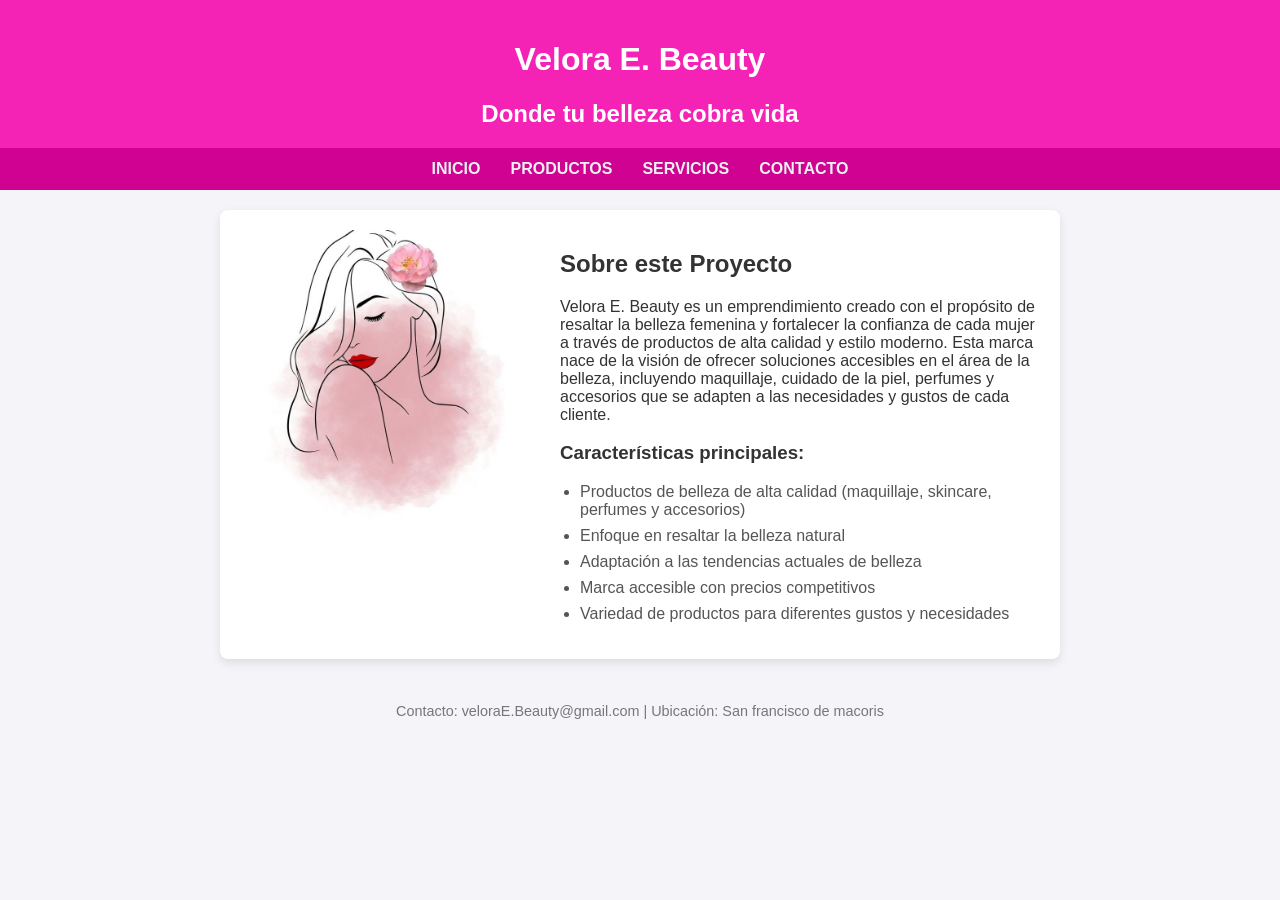
<file: index.html>
<!DOCTYPE html>
<html lang="es">
<head>
<meta charset="UTF-8">
<meta name="viewport" content="width=device-width, initial-scale=1.0">
<title></title>
<link rel="stylesheet" href="style.css">
</head>
<body>
<header>
<h1> Velora E. Beauty</h1>
<h2>Donde tu belleza cobra vida </h2>
<nav class="navbar">
<ul> 
<li><a href="index.html">Inicio</a></li>
<li><a href="productos.html">Productos</a></li>
<li><a href="servicios.html">Servicios</a></li>
<li><a href="contacto.html">Contacto</a></li>

</ul>
</nav>
</header>
<main class="container">
<section class="card-image">
<img src="IMG/para pagina principal.jpg" alt="" width="300px" height="300px">
</section>
<section class="card-content">
<h2>Sobre este Proyecto</h2>
<p>
Velora E. Beauty es un emprendimiento creado con el propósito de resaltar la belleza femenina y fortalecer la confianza de cada mujer a través de productos de alta calidad y estilo moderno.
Esta marca nace de la visión de ofrecer soluciones accesibles en el área de la belleza, incluyendo maquillaje, cuidado de la piel, perfumes y accesorios que se adapten a las necesidades 
y gustos de cada cliente.


</p>
<h3>Características principales:</h3>
<ul class="feature-list">
<li>Productos de belleza de alta calidad (maquillaje, skincare, perfumes y accesorios)</li>
<li> Enfoque en resaltar la belleza natural</li>
<li> Adaptación a las tendencias actuales de belleza</li>
<li> Marca accesible con precios competitivos</li>
<li> Variedad de productos para diferentes gustos y necesidades</li>
</ul>
</section>
</main>
<footer>
<p>Contacto: veloraE.Beauty@gmail.com | Ubicación: San francisco de macoris </p>
</footer>
</body>
</html>
</file>
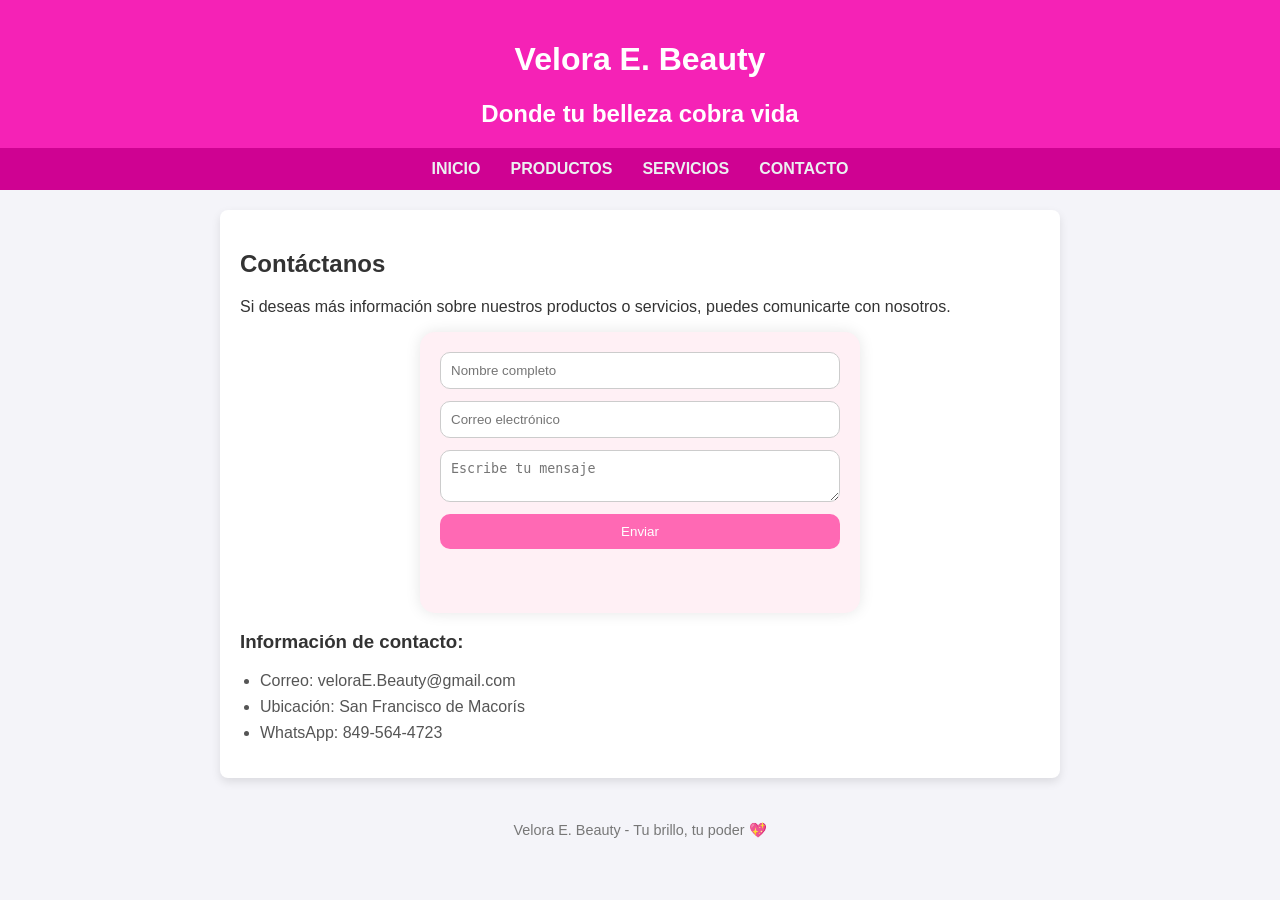
<file: contacto.html>
<!DOCTYPE html>
<html lang="es">
<head>
<meta charset="UTF-8">
<meta name="viewport" content="width=device-width, initial-scale=1.0">
<title>Contacto - Velora E. Beauty</title>
<link rel="stylesheet" href="style.css">
</head>
<body>

<header>
<h1>Velora E. Beauty</h1>
<h2>Donde tu belleza cobra vida</h2>

<nav class="navbar">
<ul>
<li><a href="index.html">Inicio</a></li>
<li><a href="productos.html">Productos</a></li>
<li><a href="servicios.html">Servicios</a></li>
<li><a href="contacto.html">Contacto</a></li>
</ul>
</nav>
</header>

<main class="container">

<section class="card-content">
<h2>Contáctanos</h2>

<p>
Si deseas más información sobre nuestros productos o servicios, puedes comunicarte con nosotros.
</p>

<form class="formulario" id="formulario">

<input type="text" id="nombre" placeholder="Nombre completo">
<input type="email" id="correo" placeholder="Correo electrónico">
<textarea id="mensaje" placeholder="Escribe tu mensaje"></textarea>

<button type="submit">Enviar</button>

<p id="mensajeExito" class="mensaje"></p>

</form>

<h3>Información de contacto:</h3>
<ul class="feature-list">
<li>Correo: veloraE.Beauty@gmail.com</li>
<li>Ubicación: San Francisco de Macorís</li>
<li>WhatsApp: 849-564-4723</li>
</ul>

</section>

</main>

<footer>
<p>Velora E. Beauty - Tu brillo, tu poder 💖</p>
</footer>

<script src="script.js"></script>

</body>
</html>
</file>
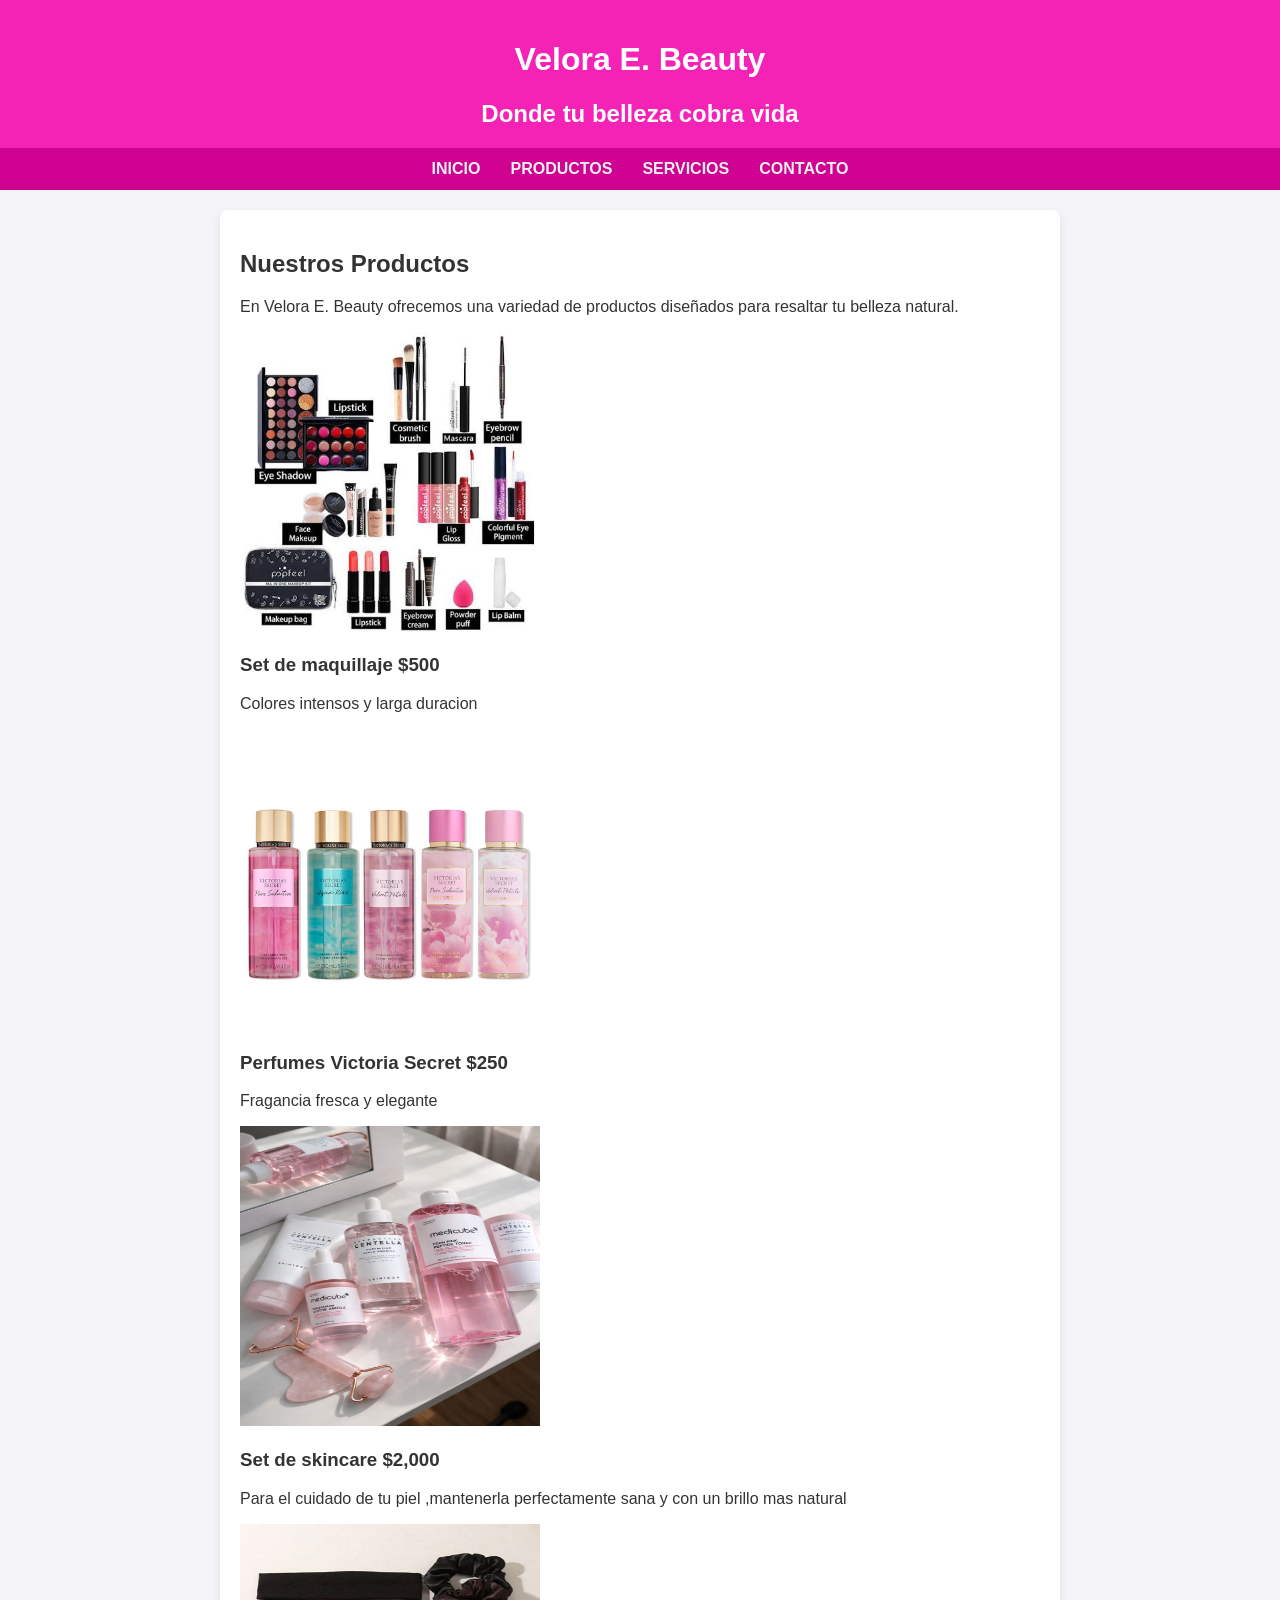
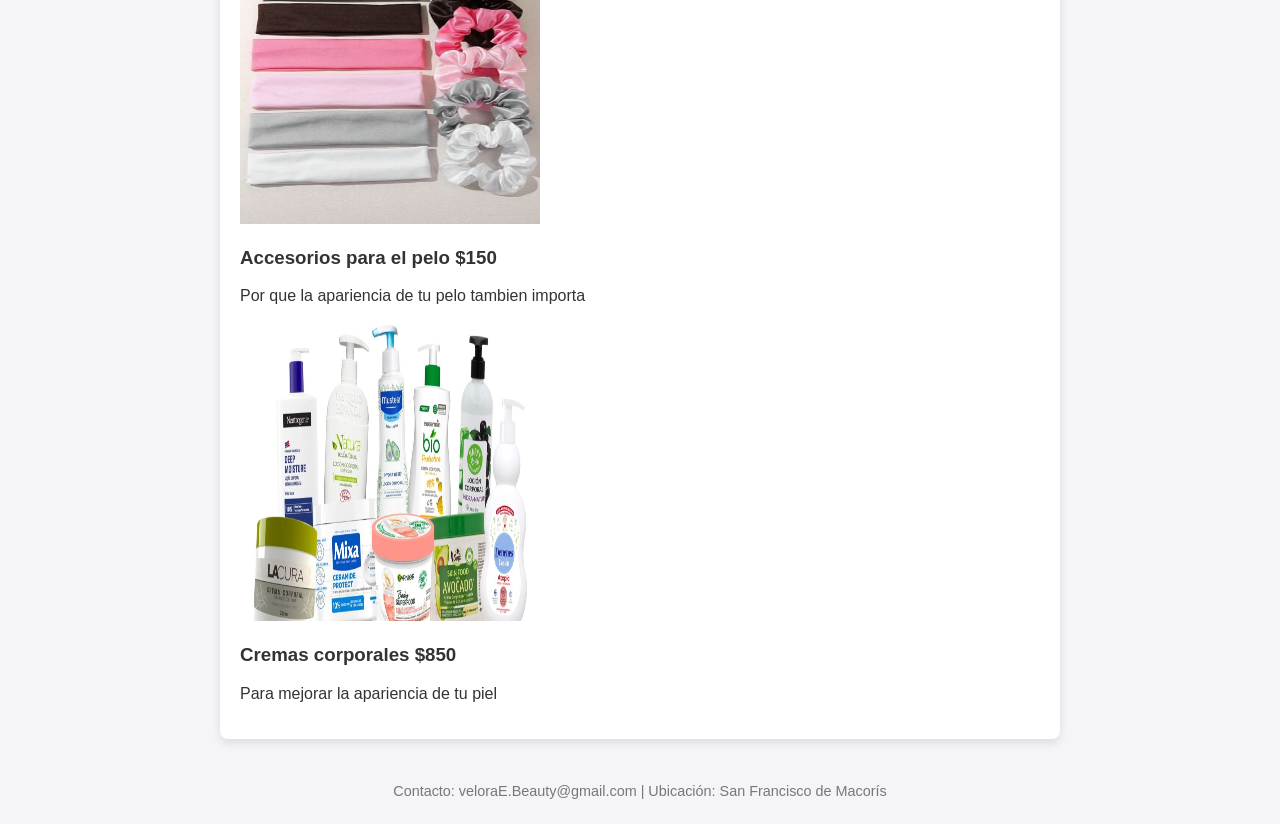
<file: productos.html>
<!DOCTYPE html>
<html lang="es">
<head>
<meta charset="UTF-8">
<meta name="viewport" content="width=device-width, initial-scale=1.0">
<title>Productos - Velora E. Beauty</title>
<link rel="stylesheet" href="style.css">
</head>
<body>

<header>
<h1>Velora E. Beauty</h1>
<h2>Donde tu belleza cobra vida</h2>

<nav class="navbar">
<ul>
<li><a href="index.html">Inicio</a></li>
<li><a href="productos.html">Productos</a></li>
<li><a href="servicios.html">Servicios</a></li>
<li><a href="contacto.html">Contacto</a></li>
</ul>
</nav>
</header>

<main class="container">

<section class="card-content">
<h2>Nuestros Productos</h2>

<p>
En Velora E. Beauty ofrecemos una variedad de productos diseñados para resaltar tu belleza natural.
</p>

<!-- GALERÍA DE PRODUCTOS -->
  <div class="producto">
    <img src="IMG/MAQUILLAJE.jpg" alt="Base"width="300px" height="300px">
    <h3>Set de maquillaje $500 </h3>
    <p>Colores intensos y larga duracion</p>
  </div>

  <div class="producto">
    <img src="IMG/secret 3.jpg" alt="Base" width="300px" height="300px">
    <h3>Perfumes Victoria Secret $250</h3>
    <p>Fragancia fresca y elegante</p>
  </div>

  <div class="producto">
    <img src="IMG/skincare.jpg" alt="Perfume" width="300px" height="300px">
    <h3> Set de skincare $2,000</h3>
    <p>Para el cuidado de tu piel ,mantenerla perfectamente sana y con un brillo mas natural </p>
  </div>

  <div class="producto">
    <img src="IMG/para el pelo.jpg" alt="Base" width="300px" height="300px">
    <h3>Accesorios para el pelo $150 </h3>
    <p>Por que la apariencia de tu pelo tambien importa </p>
  </div>
  <div class="producto">
    <img src="IMG/crema.jpg" alt="Base" width="300px" height="300px">
    <h3>Cremas corporales $850</h3>
    <p>Para mejorar la apariencia de tu piel</p>
  </div>

</div>

</section>

</main>

<footer>
<p>Contacto: veloraE.Beauty@gmail.com | Ubicación: San Francisco de Macorís</p>
</footer>

</body>
</html>
</file>
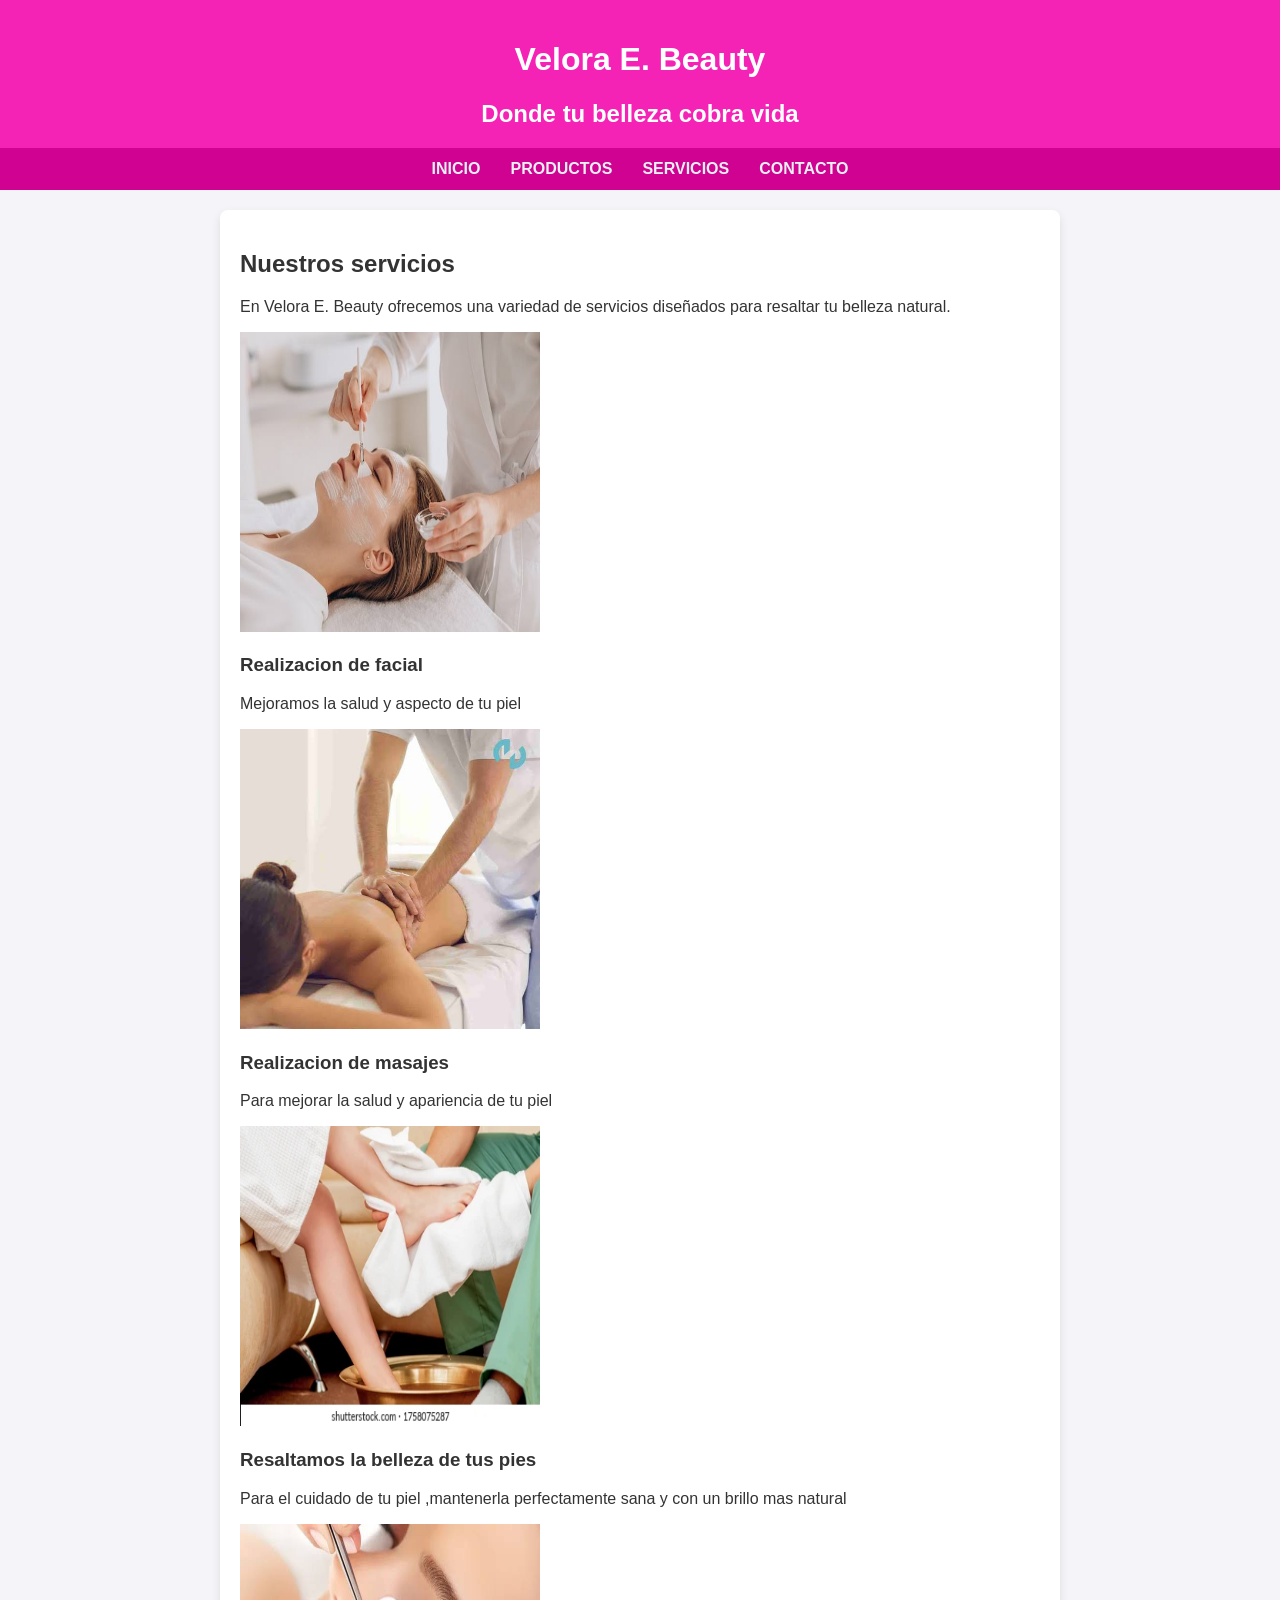
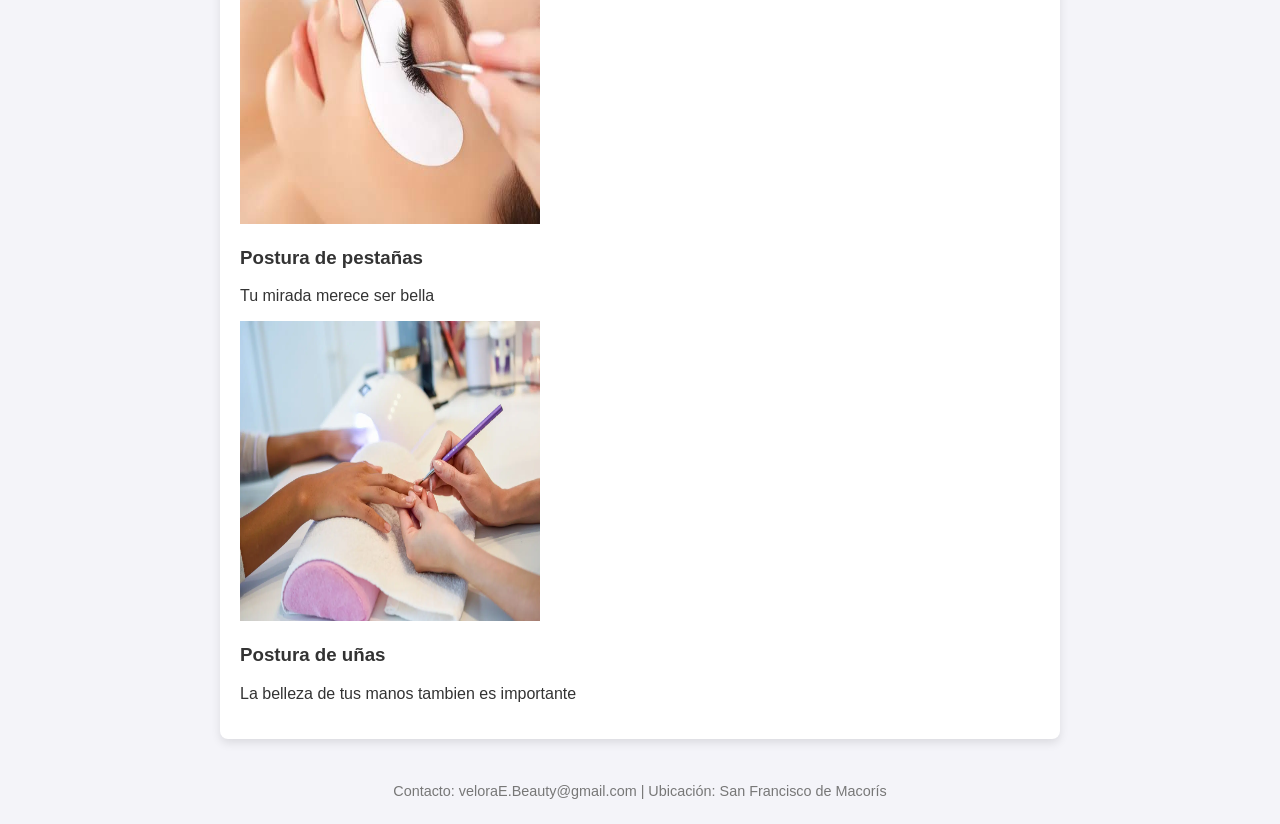
<file: servicios.html>
<!DOCTYPE html>
<html lang="es">
<head>
<meta charset="UTF-8">
<meta name="viewport" content="width=device-width, initial-scale=1.0">
<title>Productos - Velora E. Beauty</title>
<link rel="stylesheet" href="style.css">
</head>
<body>

<header>
<h1>Velora E. Beauty</h1>
<h2>Donde tu belleza cobra vida</h2>

<nav class="navbar">
<ul>
<li><a href="index.html">Inicio</a></li>
<li><a href="productos.html">Productos</a></li>
<li><a href="servicios.html">Servicios</a></li>
<li><a href="contacto.html">Contacto</a></li>
</ul>
</nav>
</header>

<main class="container">

<section class="card-content">
<h2>Nuestros servicios</h2>

<p>
En Velora E. Beauty ofrecemos una variedad de servicios diseñados para resaltar tu belleza natural.
</p>

<!-- GALERÍA DE PRODUCTOS -->
  <div class="servicios">
    <img src="IMG/facial.jpg" alt="Base"width="300px" height="300px">
    <h3>Realizacion de facial </h3>
    <p>Mejoramos la salud y aspecto de tu piel</p>
  </div>

  <div class="servicios">
    <img src="IMG/masajes.jpg" alt="Base" width="300px" height="300px">
    <h3>Realizacion de masajes</h3>
    <p>Para mejorar la salud y apariencia de tu piel</p>
  </div>

  <div class="servicios">
    <img src="IMG/pies.webp" alt="Perfume" width="300px" height="300px">
    <h3> Resaltamos la belleza de tus pies</h3>
    <p>Para el cuidado de tu piel ,mantenerla perfectamente sana y con un brillo mas natural </p>
  </div>

  <div class="servicios">
    <img src="IMG/pestanas.jpg" alt="Base" width="300px" height="300px">
    <h3>Postura de pestañas </h3>
    <p>Tu mirada merece ser bella</p>
  </div>
  <div class="servicios">
    <img src="IMG/unas.webp" alt="Base" width="300px" height="300px">
    <h3>Postura de uñas</h3>
    <p>La belleza de tus manos tambien es importante</p>
  </div>

</div>

</section>

</main>

<footer>
<p>Contacto: veloraE.Beauty@gmail.com | Ubicación: San Francisco de Macorís</p>
</footer>

</body>
</html>
</file>
<file: style.css>
/* Configuración General */
body {
font-family: Arial, sans-serif;
margin: 0;
padding: 0;
background-color: #f4f4f9;
color: #333;
}
/* Contenedor principal del header */
header {
background-color: #f522b6;
color: white;
text-align: center;
padding: 20px 0 0 0; /* Padding inferior en 0 para que el nav pegue abajo */
}
/* Estructura del Nav */
.navbar {
background-color: #cf0292; /* Un tono más claro para diferenciarlo del título */
margin-top: 15px;
padding: 12px 0;
}
/* Quitar estilos de lista y alinear en horizontal */
.navbar ul {
list-style: none;
margin: 0;
padding: 0;
display: flex;
justify-content: center; /* Centra los botones del menú */
gap: 30px; /* Espacio entre cada opción */
}
/* Estilo de los enlaces */
.navbar a {
color: #ecf0f1;
text-decoration: none;
font-size: 1rem;
font-weight: 600;
text-transform: uppercase; /* Hace que el menú se vea más profesional */
transition: all 0.3s ease;
}
/* Efecto al pasar el ratón (Hover) */
.navbar a:hover {
color: #3498db;
text-shadow: 0px 0px 5px rgba(52, 152, 219, 0.5);
}
/* Contenedor del Layout */
.container {
max-width: 800px;
margin: 20px auto;
background: white;
padding: 20px;
border-radius: 8px;
box-shadow: 0 4px 10px rgba(0,0,0,0.1);
/* Flexbox para alinear imagen y texto */
display: flex;
flex-wrap: wrap;
gap: 20px;
}
/* Estilo de la Imagen */
.card-image img {
width: 100%;
max-width: 350px;
border-radius: 5px;
display: block;
}
/* Estilo del Contenido */
.card-content {
flex: 1;
min-width: 300px;
}
.feature-list {
padding-left: 20px;
}
.feature-list li {
margin-bottom: 8px;
color: #555;
}
footer {
text-align: center;
margin-top: 20px;
padding: 10px;
font-size: 0.9rem;
color: #777;
}

.formulario {
  display: flex;
  flex-direction: column;
  gap: 12px;
  max-width: 400px;
  margin: auto;
  padding: 20px;
  border-radius: 15px;
  background: #fff0f5;
  box-shadow: 0 0 15px rgba(0,0,0,0.1);
}

.formulario h3 {
  text-align: center;
  color: #d63384;
}

.formulario input,
.formulario textarea {
  padding: 10px;
  border-radius: 10px;
  border: 1px solid #ccc;
  transition: 0.3s;
}

.formulario input:focus,
.formulario textarea:focus {
  border-color: hotpink;
  box-shadow: 0 0 5px pink;
  outline: none;
}

.formulario button {
  padding: 10px;
  border: none;
  border-radius: 10px;
  background: hotpink;
  color: white;
  cursor: pointer;
  transition: 0.3s;
}

.formulario button:hover {
  background: deeppink;
  transform: scale(1.05);
}

.error {
  color: red;
  font-size: 12px;
}

.exito {
  color: green;
  text-align: center;
}
</file>
